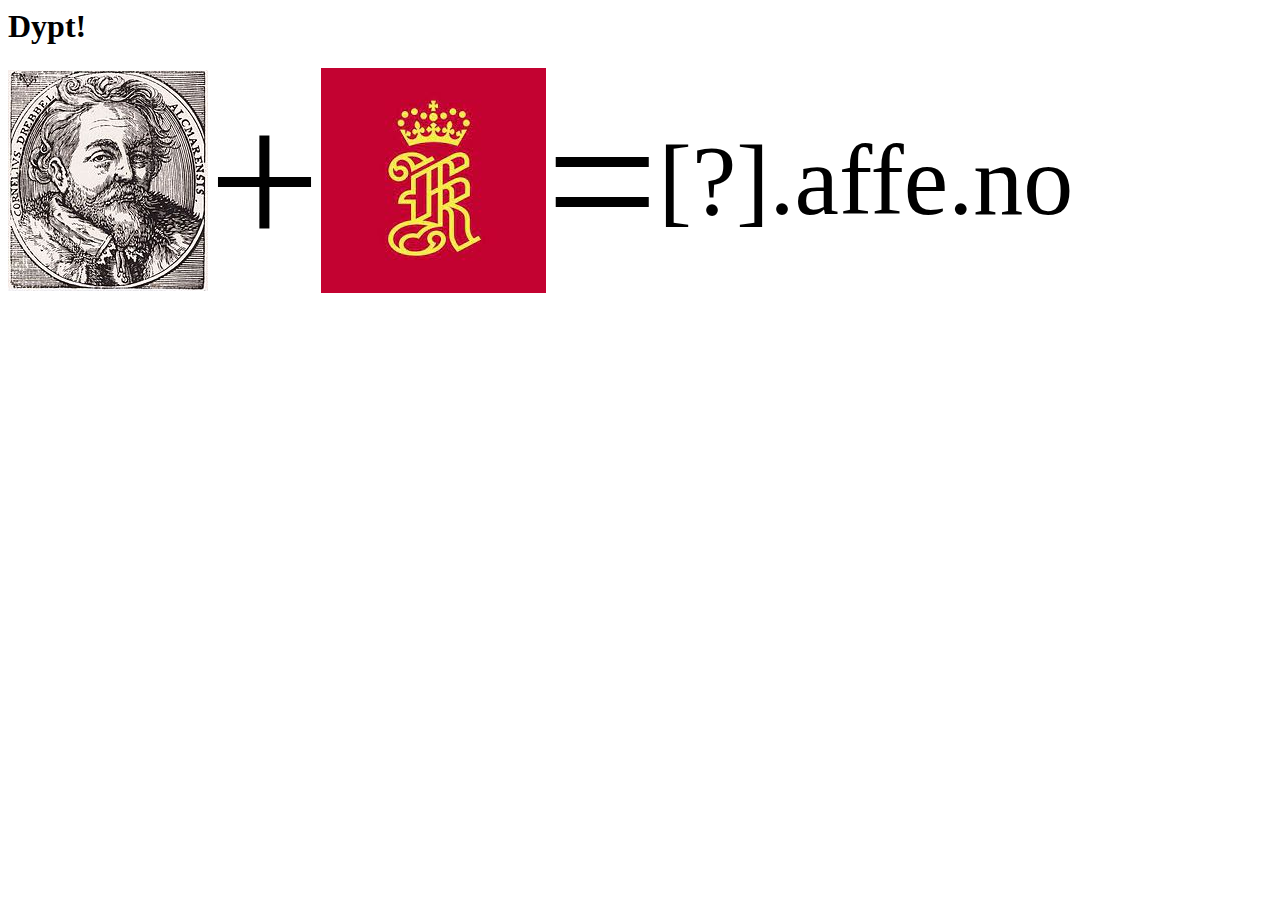
<file: dypt/index.html>
<html>

<head>
    <title>Dypt</title>
    <style>
        .wrapper {
            display:flex;
            align-items: center;
        }
        .symbol {
            font-size: 200px;
        }
        .result {
            font-size:100px;
        }
    </style>
    <meta charset="utf-8">
</head>

<body>
    <h1>
        Dypt!
    </h1>
    <div class="wrapper">
        <img src="halvkjent-person.jpg" alt="Ikke så kjent da">
        <span class="symbol">+</span>
        <img src="kjent-firma.jpg" alt="Ganske kjent">
        <span class="symbol">=</span>
        <span class="result">[?].affe.no</span>
    </div>
</body>

</html>
</file>
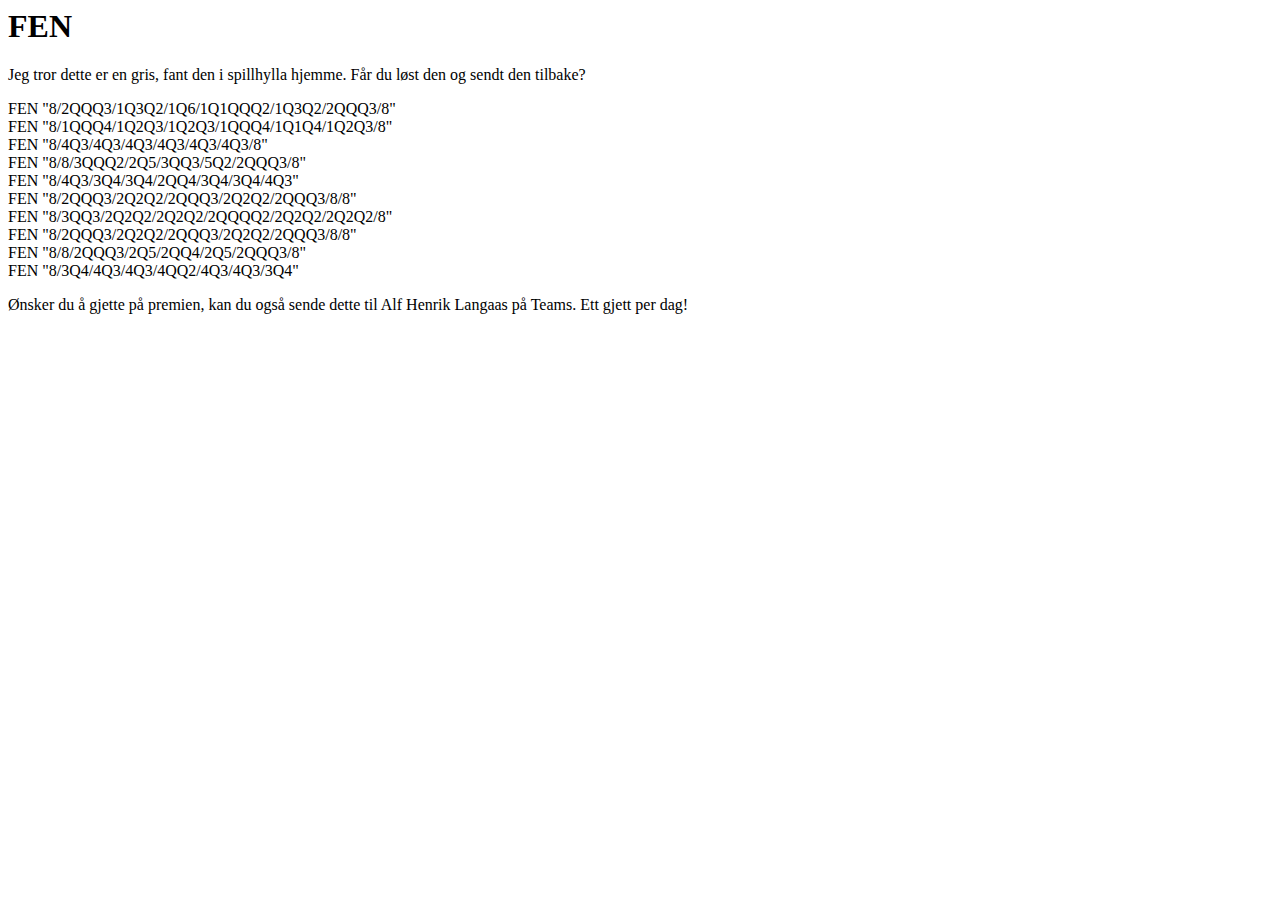
<file: fen/index.html>
<html>

<head>
    <title>FEN - Premiehint: Kvitt deg med den i jula!</title>
    <style>
        .wrapper {
            display: flex;
            align-items: center;
        }

        .symbol {
            font-size: 200px;
        }

        .result {
            font-size: 100px;
        }

        .fen {
            width: 500px;
            overflow-wrap: break-word;
        }
    </style>
    <meta charset="utf-8">
</head>

<body>
    <h1>
        FEN
    </h1>
    <p>
        Jeg tror dette er en gris, fant den i spillhylla hjemme. Får du løst den og sendt den tilbake?
    </p>
    <div class="fen">
        FEN "8/2QQQ3/1Q3Q2/1Q6/1Q1QQQ2/1Q3Q2/2QQQ3/8" <br />
        FEN "8/1QQQ4/1Q2Q3/1Q2Q3/1QQQ4/1Q1Q4/1Q2Q3/8" <br />
        FEN "8/4Q3/4Q3/4Q3/4Q3/4Q3/4Q3/8" <br />
        FEN "8/8/3QQQ2/2Q5/3QQ3/5Q2/2QQQ3/8" <br />
        FEN "8/4Q3/3Q4/3Q4/2QQ4/3Q4/3Q4/4Q3" <br />
        FEN "8/2QQQ3/2Q2Q2/2QQQ3/2Q2Q2/2QQQ3/8/8" <br />
        FEN "8/3QQ3/2Q2Q2/2Q2Q2/2QQQQ2/2Q2Q2/2Q2Q2/8" <br />
        FEN "8/2QQQ3/2Q2Q2/2QQQ3/2Q2Q2/2QQQ3/8/8" <br />
        FEN "8/8/2QQQ3/2Q5/2QQ4/2Q5/2QQQ3/8" <br />
        FEN "8/3Q4/4Q3/4Q3/4QQ2/4Q3/4Q3/3Q4" <br />
    </div>
    <p>
        Ønsker du å gjette på premien, kan du også sende dette til Alf Henrik Langaas på Teams. Ett gjett per dag!
    </p>
</body>

</html>
</file>
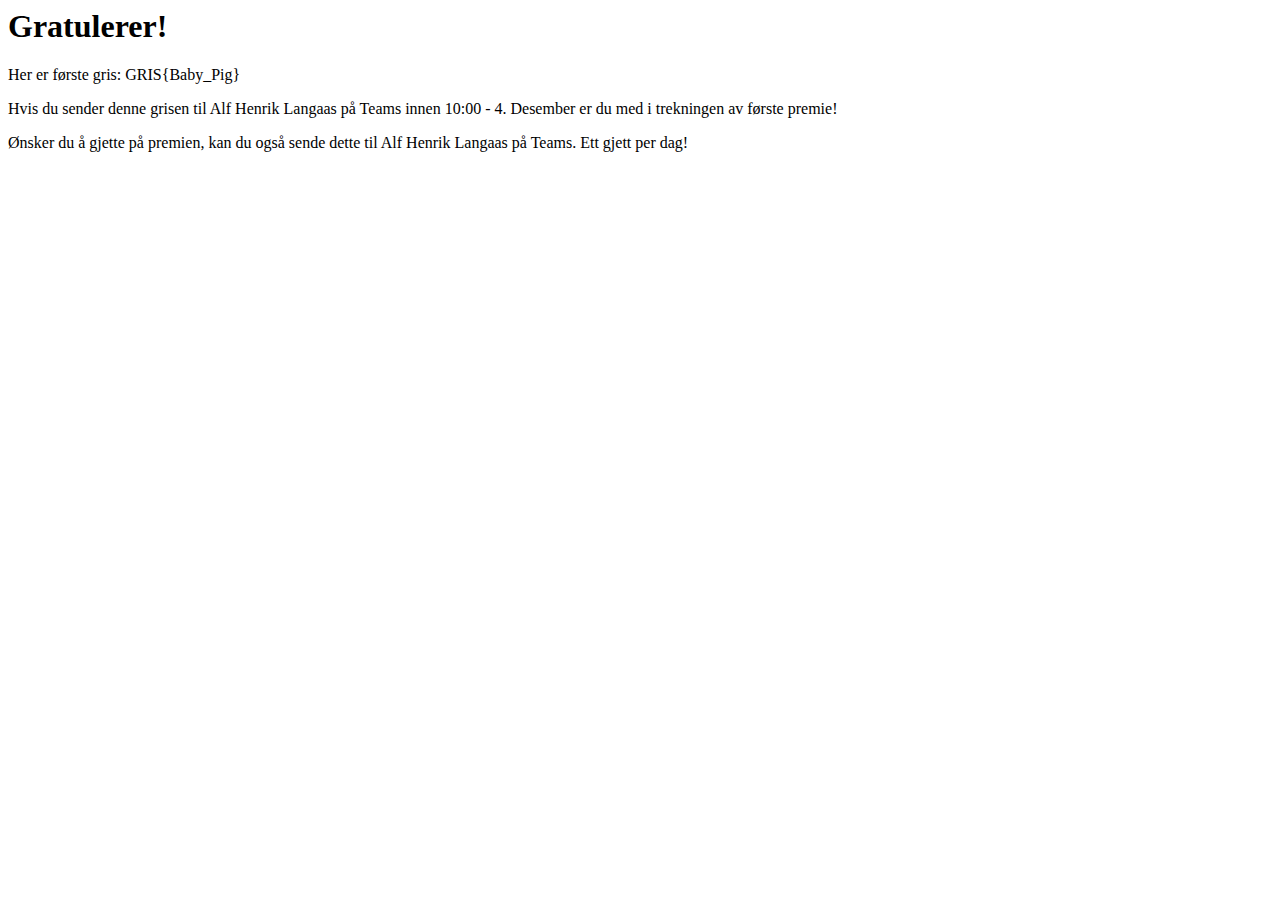
<file: hugin/index.html>
<html>

<head>
    <title>HUGIN</title>
    <style>
        .wrapper {
            display:flex;
            align-items: center;
        }
        .symbol {
            font-size: 200px;
        }
        .result {
            font-size:100px;
        }
    </style>
    <meta charset="utf-8">
</head>

<body>
    <h1>
        Gratulerer!
    </h1>
    <p>
        Her er første gris: GRIS{Baby_Pig}
    </p>
    <p>
        Hvis du sender denne grisen til Alf Henrik Langaas på Teams innen 10:00 - 4. Desember er du med i trekningen av første premie!
    </p>
    <p>
        Ønsker du å gjette på premien, kan du også sende dette til Alf Henrik Langaas på Teams. Ett gjett per dag!
    </p>
</body>

</html>
</file>
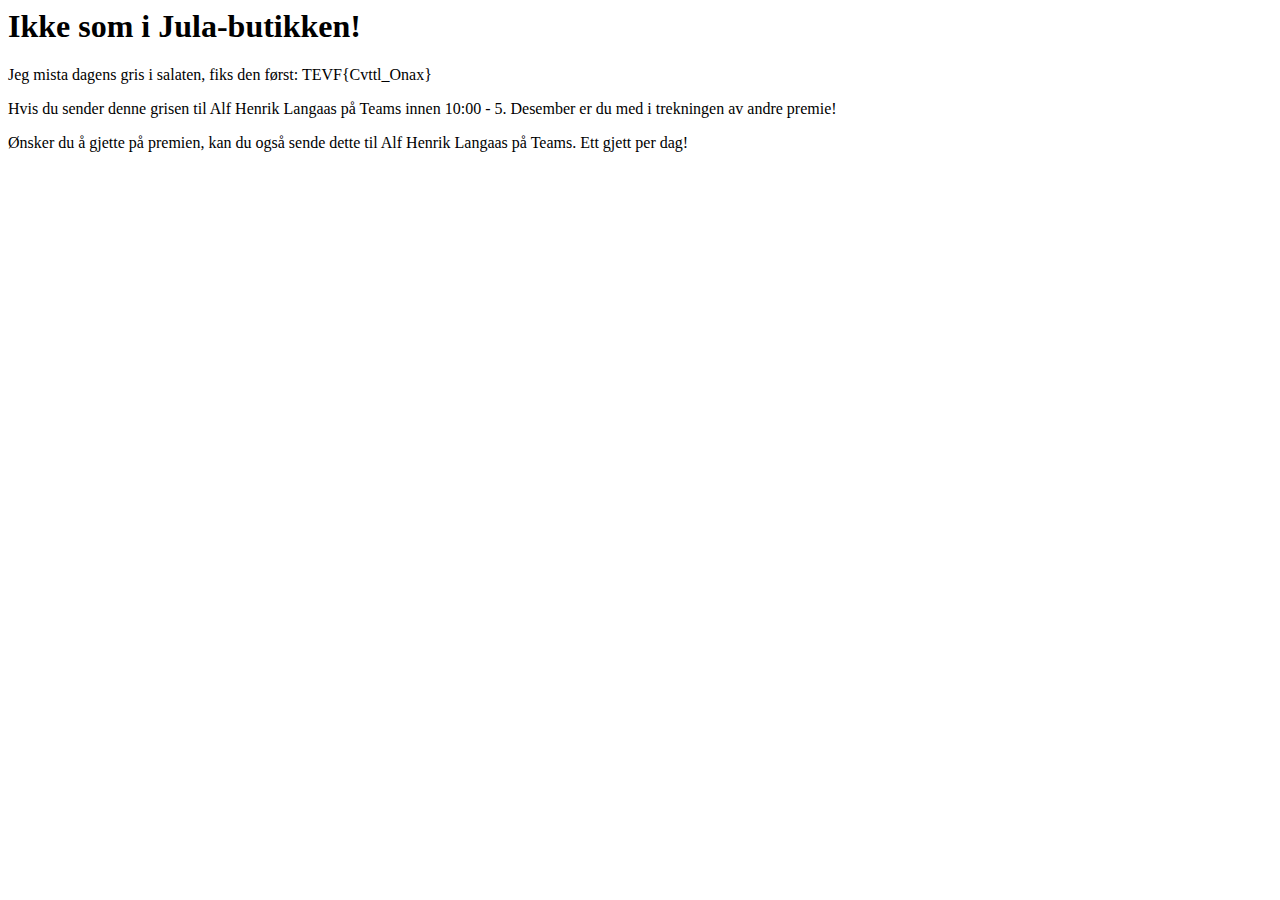
<file: jula/index.html>
<html>

<head>
    <title>JULA</title>
    <style>
        .wrapper {
            display:flex;
            align-items: center;
        }
        .symbol {
            font-size: 200px;
        }
        .result {
            font-size:100px;
        }
    </style>
    <meta charset="utf-8">
</head>

<body>
    <h1>
        Ikke som i Jula-butikken!
    </h1>
    <p>
        Jeg mista dagens gris i salaten, fiks den først: TEVF{Cvttl_Onax}
    </p>
    <p>
        Hvis du sender denne grisen til Alf Henrik Langaas på Teams innen 10:00 - 5. Desember er du med i trekningen av andre premie!
    </p>
    <p>
        Ønsker du å gjette på premien, kan du også sende dette til Alf Henrik Langaas på Teams. Ett gjett per dag!
    </p>
</body>

</html>
</file>
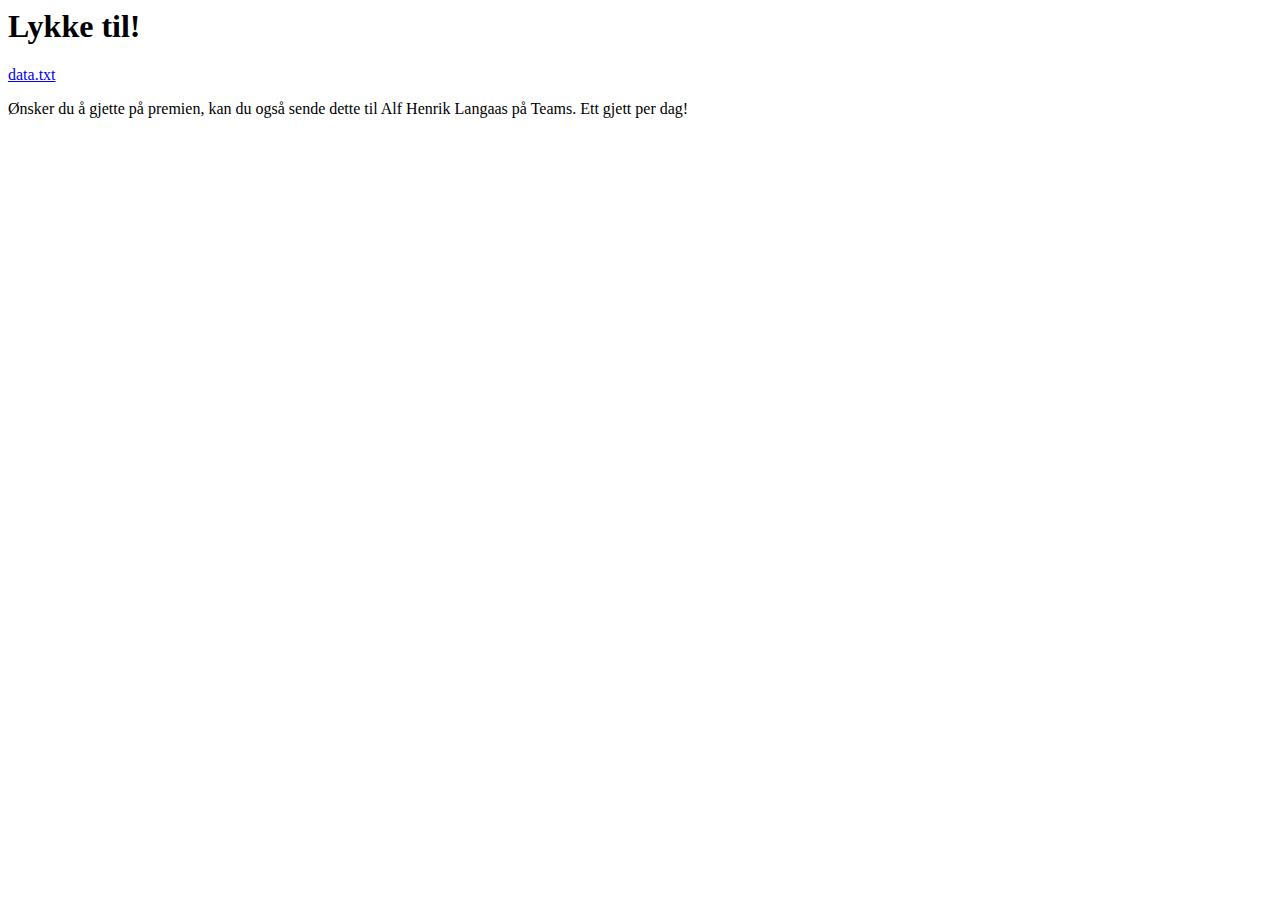
<file: commas/v/index.html>
<html>

<head>
    <title>COMMAS</title>
    <style>
        .wrapper {
            display:flex;
            align-items: center;
        }
        .symbol {
            font-size: 200px;
        }
        .result {
            font-size:100px;
        }
    </style>
    <meta charset="utf-8">
</head>

<body>
    <h1>
        Lykke til!
    </h1>
    <p>
        <a href="https://hvorfhorde.affe.no/assets/6e6f9c5a-692f-4e80-9f67-61409381cfd4/data.txt">data.txt</a>
    </p>
    <p>
        Ønsker du å gjette på premien, kan du også sende dette til Alf Henrik Langaas på Teams. Ett gjett per dag!
    </p>
</body>

</html>
</file>
